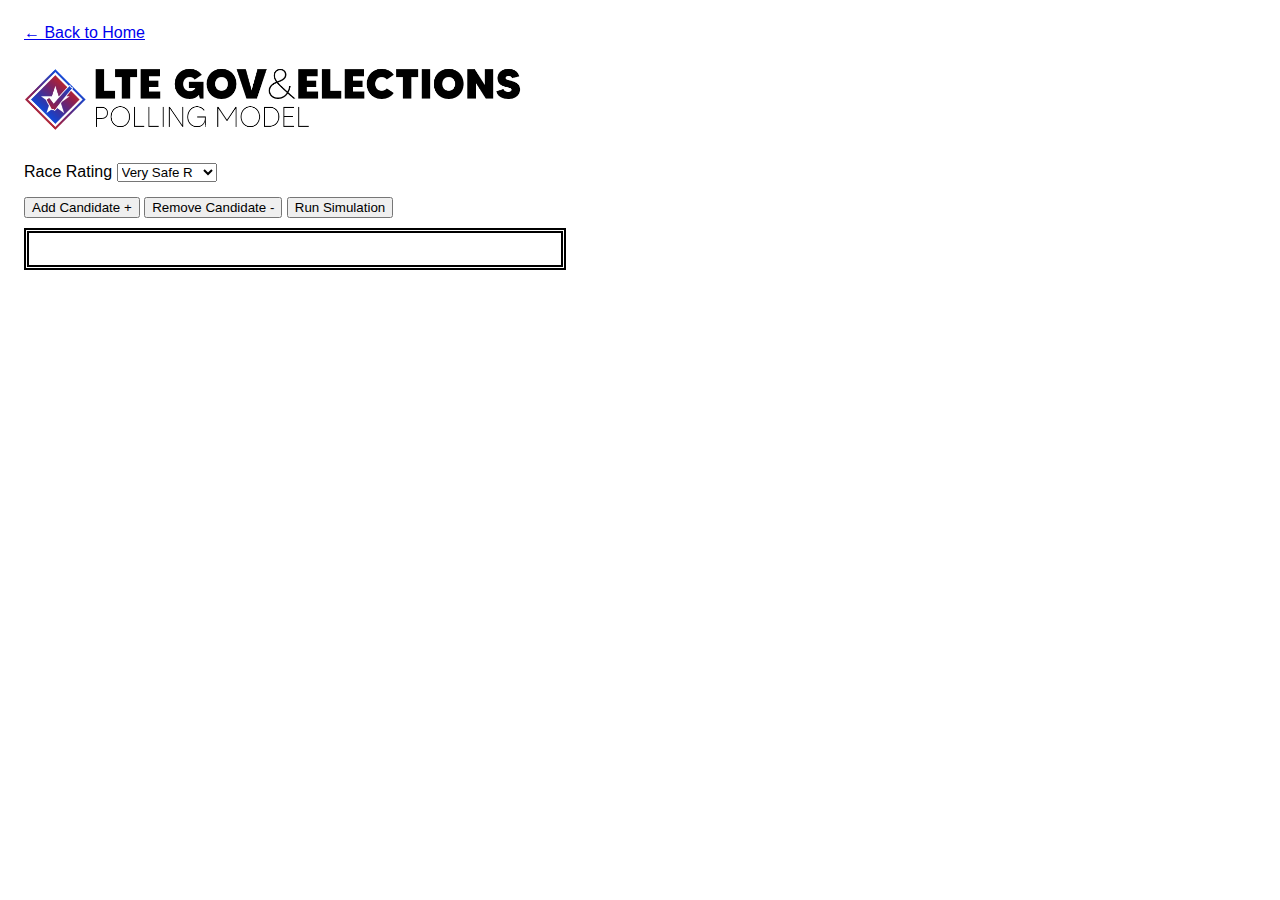
<file: model/v1/index.html>
<html>

    <head>
        <title>LTEGE Polling Model</title>
        <link rel="stylesheet" href="./css/style.css">
        <link rel="icon" type="image/png" href="./img/lte.png">
        <meta name="viewport" content="width=device-width, initial-scale=1.0">
    </head>

    <body>

        <p><a href="../">&larr; Back to Home</a></p>

        <img src="./img/logo.png" class="logo">
        <br>
        <label for="race-rating">Race Rating</label>
        <select id="race-rating" name="race-rating" type="number">
            <option value="verySafeR">Very Safe R</option>
            <option value="safeR">Safe R</option>
            <option value="veryLikelyR">Very Likely R</option>
            <option value="likelyR">Likely R</option>
            <option value="leanR">Lean R</option>
            <option value="tiltR">Tilt R</option>
            <option value="tossup">Tossup</option>
            <option value="tiltD">Tilt D</option>
            <option value="leanD">Lean D</option>
            <option value="likelyD">Likely D</option>
            <option value="veryLikelyD">Very Likely D</option>
            <option value="safeD">Safe D</option>
            <option value="verySafeD">Very Safe D</option>
        </select>
        <br>
        <button id="add">
        Add Candidate +
        </button>
        <button id="remove">
        Remove Candidate -
        </button>
        <button id="simulation">
        Run Simulation
        </button>
        <br>
        <div class="results">
        
        </div>
        <div class="hidden template">
        <label for="name">Name</label>
        <input type="text" name="name" id="name"><br>
        <label for="party">Party</label>
        <select id="party" name="party">
            <option value="Gop">Republican</option>
            <option value="Dem">Democrat</option>
            <option value="indGop">Independent (R Caucus)</option>
            <option value="indDem">Independent (D Caucus)</option>
            <option value="ind">Independent</option>
        </select>
        <br>
        <label for="policy">Policy Match %</label>
        <input id="policy" name="policy" type="number">
        <br>
        <label for="popularity">Popularity %</label>
        <input id="popularity" name="popularity" type="number">
        <br>
        <label for="ads">Advertising Effectiveness %</label>
        <input id="ads" name="ads" type="number">
        <br>
        <label for="visit">Visiting Effectiveness %</label>
        <input id="visit" name="visit" type="number">
        <br>
        <label for="incumbency">Incumbent</label>
        <input id="incumbency" name="incumbency" type="checkbox">


        </div>

        <div class="candidates">
        </div>
        <script src="https://code.jquery.com/jquery-3.5.1.min.js"></script>
        <script src="./js/model.js"></script>
    </body>
</html>
</file>
<file: model/v1/css/style.css>
* {
    font-family: sans-serif, serif;
  }
  body {
      padding: 1em;
  }
  
  .candidate {
      border: 5px double black;
      padding: 1em;
    }
    h2 {
      margin: 0;
    }
    button {
      margin: 10px 0px;
    }
    input,select {
      margin-bottom: 5px;
    }
    .hidden {
      display: none;
    }
  
    svg {
        overflow: unset;
        width: 50%;
    }
    #map {
        height: 1024px;
    }
    input[type="number"]{
      width: 5em;
    }
    .result {
      padding: 10px;
      margin: 5px 0px;
    }
    .result p {
      background: rgba(0,0,0,0.5);
      display: inline;
      padding: 5px;
      color: white;
    }
  .logo {
      max-width: 50%;
      width: 500px;
      margin-bottom: 25px;
  }
  option {
    padding: 10px;
  }
  option[value="verySafeR"]{
    background: #731119; color: white;
  }
  option[value="safeR"]{
    background: #991721; color: white;
  }
  option[value="veryLikelyR"]{
    background: #bf1d29; color: white;
  }
  option[value="likelyR"]{
    background: #cc4a54; color: white;
  }
  option[value="leanR"]{
    background: #d9777f; color: white;
  }
  option[value="tiltR"]{
    background: #e5a5a9; color: white;
  }
  
  option[value="verySafeD"]{
    background: #112654; color: white;
  }
  option[value="safeD"]{
    background: #163370; color: white;
  }
  option[value="veryLikelyD"]{
    background: #1c408c; color: white;
  }
  option[value="likelyD"]{
    background: #4966a3; color: white;
  }
  option[value="leanD"]{
    background: #6079af; color: white;
  }
  option[value="tiltD"]{
    background: #8ea0c6; color: white;
  }
  .results {
    max-width: 100%;
    border: 5px double black;
    padding: 1em;
    width: 500px;
  }
</file>
